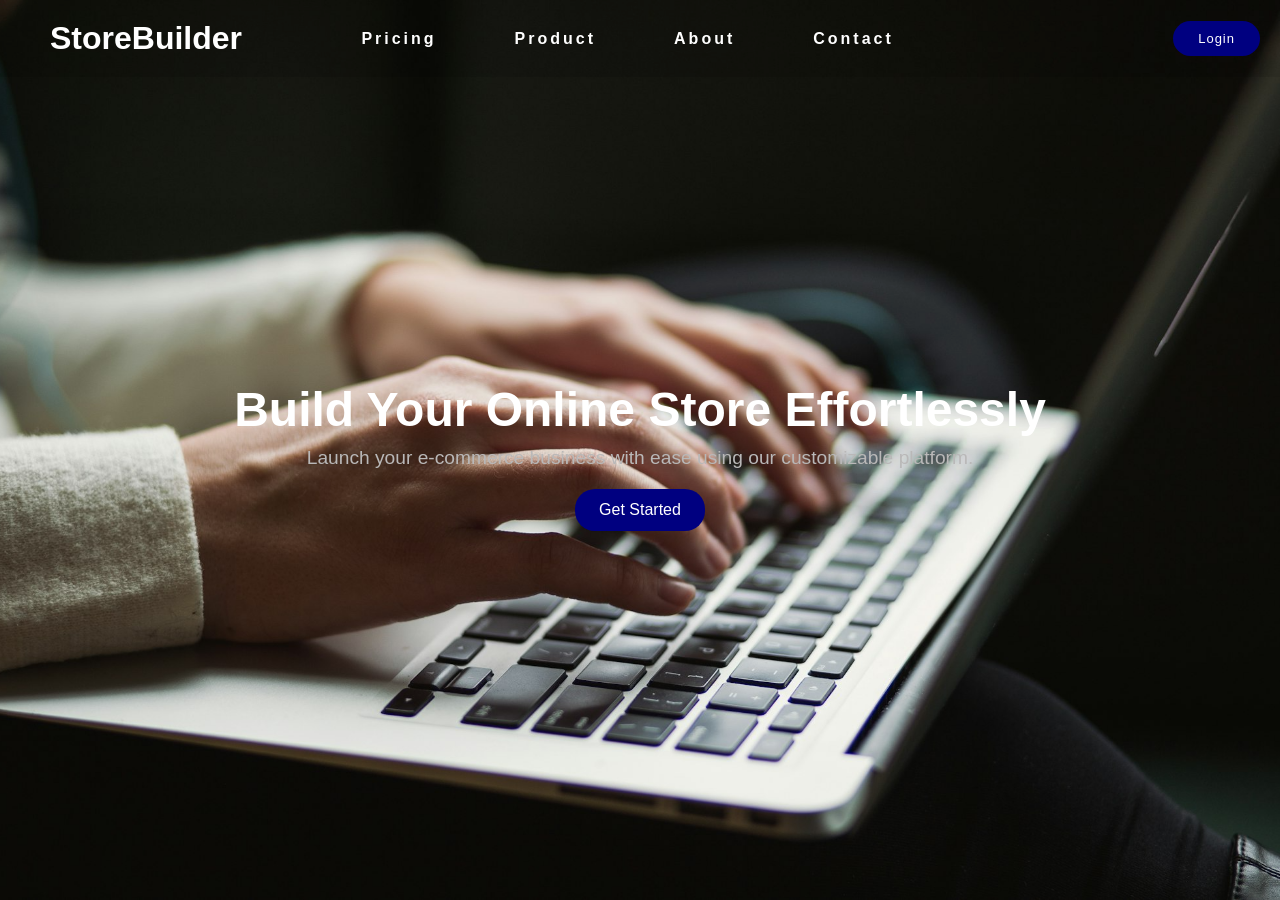
<file: index.html>
<!DOCTYPE html>
<html lang="en">
<head>
    <meta charset="UTF-8">
    <meta name="viewport" content="width=device-width, initial-scale=1.0">
    <title>StoreBuilder</title>
    <link rel="stylesheet" href="css/style.css">
</head>
<body>
    <nav>
        <div class="logo">StoreBuilder</div>
        <ul class="nav-links">
            <li><a href="pricing.php">Pricing</a></li>
            <li><a href="#">Product</a></li>
            <li><a href="#">About</a></li>
            <li><a href="#">Contact</a></li>
        </ul>
        <a href="login.php" class="login-btn-1">Login</a>
    </nav>

    <section class="hero">
        <img src="images/bg1.png" alt="Background Image" class="background-image">
        <h1>Build Your Online Store Effortlessly</h1>
        <p>Launch your e-commerce business with ease using our customizable platform.</p>
        <a href="#" class="cta-btn">Get Started</a>
    </section>
</html>
</file>
<file: css/style.css>
* {
    margin: 0;
    padding: 0;
    box-sizing: border-box;
    font-family: Arial, sans-serif;
}
body {
    position: relative;
    color: #ffffff;
}
.hero {
    display: flex;
    flex-direction: column;
    align-items: center;
    justify-content: center;
    text-align: center;
    height: 100vh;
    padding: 20px;
    position: relative; 
}

.hero .background-image {
    position: absolute;
    top: 0;
    left: 0;
    width: 100%;
    height: 125%;
    object-fit: cover; 
    z-index: -1; 
}

nav {
    display: flex;
    justify-content: space-between;
    align-items: center;
    padding: 20px;
    background: rgba(0, 0, 0, 0.1);  
    box-shadow: none;
    position: fixed;  
    width: 100%;
    top: 0;
    left: 0;
    z-index: 1000;  
}

.logo {
    font-size: 2em;
    font-weight: bold;
    margin-left: 30px;
    color: rgb(255, 255, 255);
}
.nav-links {
    list-style: none;
    display: flex;
    margin-right: 13rem;
}
.nav-links li {
    margin: 0 15px;
}
.nav-links a {
    text-decoration: none;
    margin-left: 3rem;
    color: #ffffff;
    font-weight: bold;
    letter-spacing: 3px;
}
.login-btn-1 {
    padding: 10px 25px;
    background: #000080;
    color: #fff;
    font-size: 13px;
    border-radius: 20px;
    text-decoration: none;
    letter-spacing: 1px;
}
.login-btn-1:hover{
    letter-spacing: 1px;
    transition: .5s;
}
.hero {
    display: flex;
    flex-direction: column;
    align-items: center;
    justify-content: center;
    text-align: center;
    height: 80vh;
    padding: 20px;
}
.hero h1 {
    font-size: 3em;
    margin-bottom: 10px;
    margin-top: 12rem;
}
.hero p {
    font-size: 1.2em;
    color: #b9b8b8;
}
.hero .cta-btn {
    margin-top: 20px;
    padding: 12px 24px;
    background: #000080    ;
    color: #fff;
    text-decoration: none;
    font-size: 1em;
    border-radius: 20px;
}

.hero .cta-btn:hover{
    letter-spacing: 1px;
    transition: .5s;
}

.container {
    width: 100%;
    max-width: 1200px;
    margin: 0 auto;
    padding: 50px 0;
    margin-top: 4rem;
}

header {
    text-align: center;
    margin-bottom: 50px;
}

header h1 {
    font-size: 36px;
    color: #ffffff;
    margin: 0;
}

.pricing-plans {
    display: flex;
    justify-content: center;
    gap: 30px;
    flex-wrap: wrap;
}

.pricing-plan {
    background-color: #fff;
    border: 1px solid #e0e0e0;
    border-radius: 8px;
    padding: 30px;
    text-align: center;
    width: 20rem;
    box-shadow: 0 2px 10px rgba(0, 0, 0, 0.1);
    margin-bottom: 30px;
    transition: transform 0.3s ease;
}

.pricing-plan:hover {
    transform: translateY(-10px);
}

.pricing-plan h2 {
    font-size: 28px;
    margin: 20px 0;
    color: #333;
}

.pricing-plan .price {
    font-size: 40px;
    color: #007BFF;
    margin: 10px 0;
}

.pricing-plan p {
    font-size: 16px;
    color: #666;
    margin-bottom: 20px;
}

.pricing-plan button {
    background-color: #007BFF;
    color: white;
    border: none;
    padding: 10px 20px;
    font-size: 16px;
    border-radius: 5px;
    cursor: pointer;
    transition: background-color 0.3s;
}

.pricing-plan button:hover {
    background-color: #0056b3;
}
</file>
